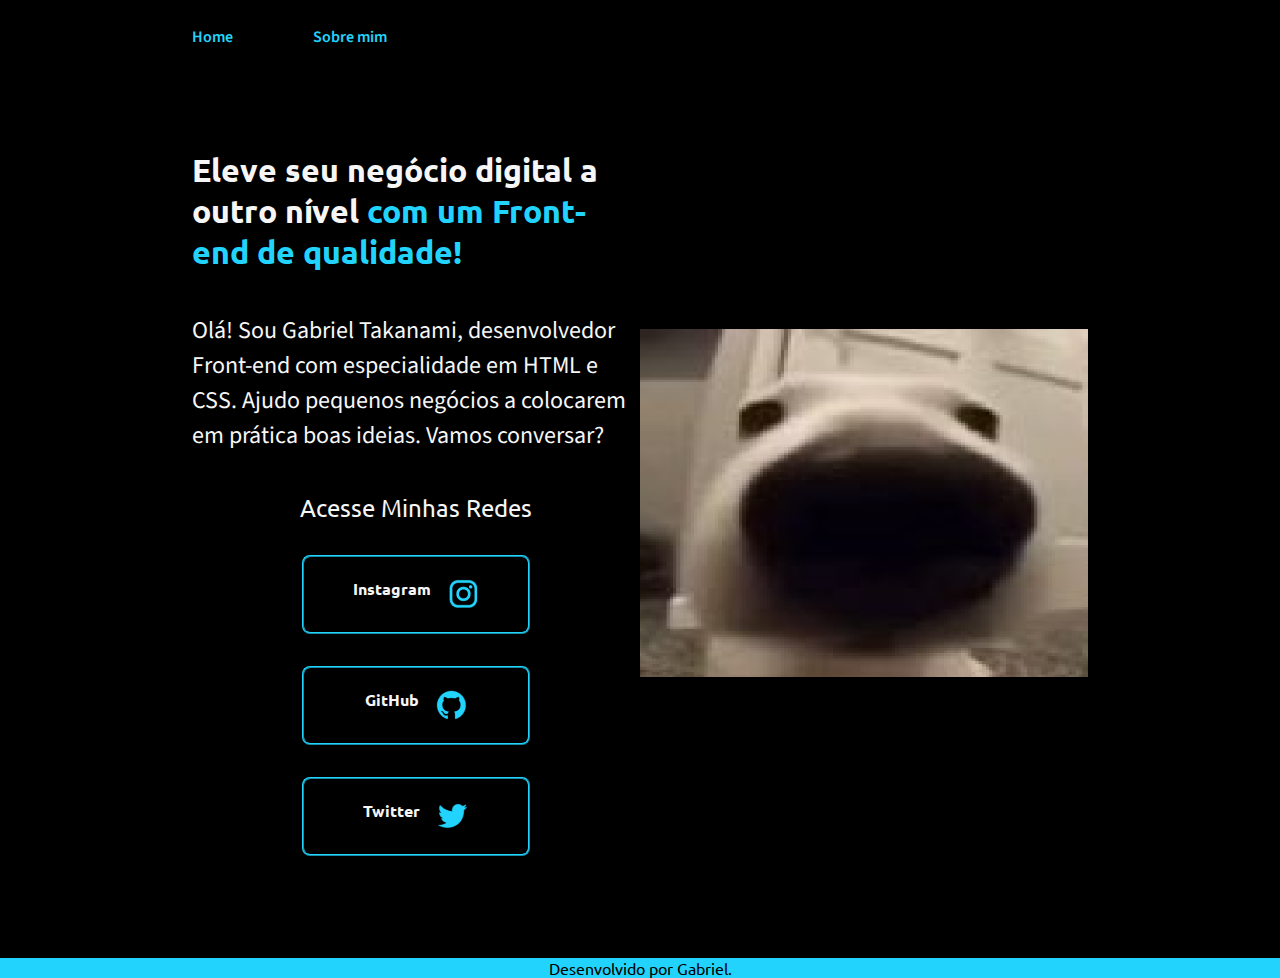
<file: index.html>
<!DOCTYPE html>
<html lang="pt-br">
<head>
    <meta charset="UTF-8"> 
    <meta http-equiv="X-UA-Compatible" content="IE=edge">
    <meta name="viewport" content="width=device-width, initial-scale=1.0">
    <title>Portifolio</title>
    <link rel="stylesheet" href="./styles/style.css">
</head>
<body>
    <header class="cabecalho">
        <nav class="cabecalho__menu">
            <a class="cabecalho__menu__link" href="index.html">Home</a>
            <a class="cabecalho__menu__link" href="about.html">Sobre mim</a>
        </nav>
    </header>
    <main class="apresentacao">
        <section class="apresentacao__conteudo">
            <h1 class="apresentacao__conteudo__titulo">Eleve seu negócio digital a outro nível 
                <strong class="titulo-destaque">com um Front-end de qualidade!
                </strong></h1>
                <p class="apresentacao__conteudo__texto">Olá! Sou Gabriel Takanami, desenvolvedor
                Front-end com especialidade em HTML e
                CSS. Ajudo pequenos negócios a
                colocarem em prática boas ideias. Vamos 
                conversar?</p>
                <div class="apresentacao__links">
                    <h2 class="apresentacao__links__subtitulo">Acesse Minhas Redes</h2>
                <a class="apresentacao__links__navegacao" href="https://instagram.com/gabrieltakanami">Instagram <img src="./assets/instagram.png"></a>
                <a class="apresentacao__links__navegacao" href="https://github.com/GabrielTakanami">GitHub <img src="./assets/github.png"></a>
                <a class="apresentacao__links__navegacao" href="https://twitter.com/HaruoTakanami">Twitter <img src="./assets/twitter.png"></a>
                </div>
            </section>
            <img class="apresentacao__imagem" src="./assets/image.png" alt="Foto">
    </main>
    <footer class="rodape">
        <p>Desenvolvido por Gabriel.</p>
    </footer>
</body>
</html>
</file>
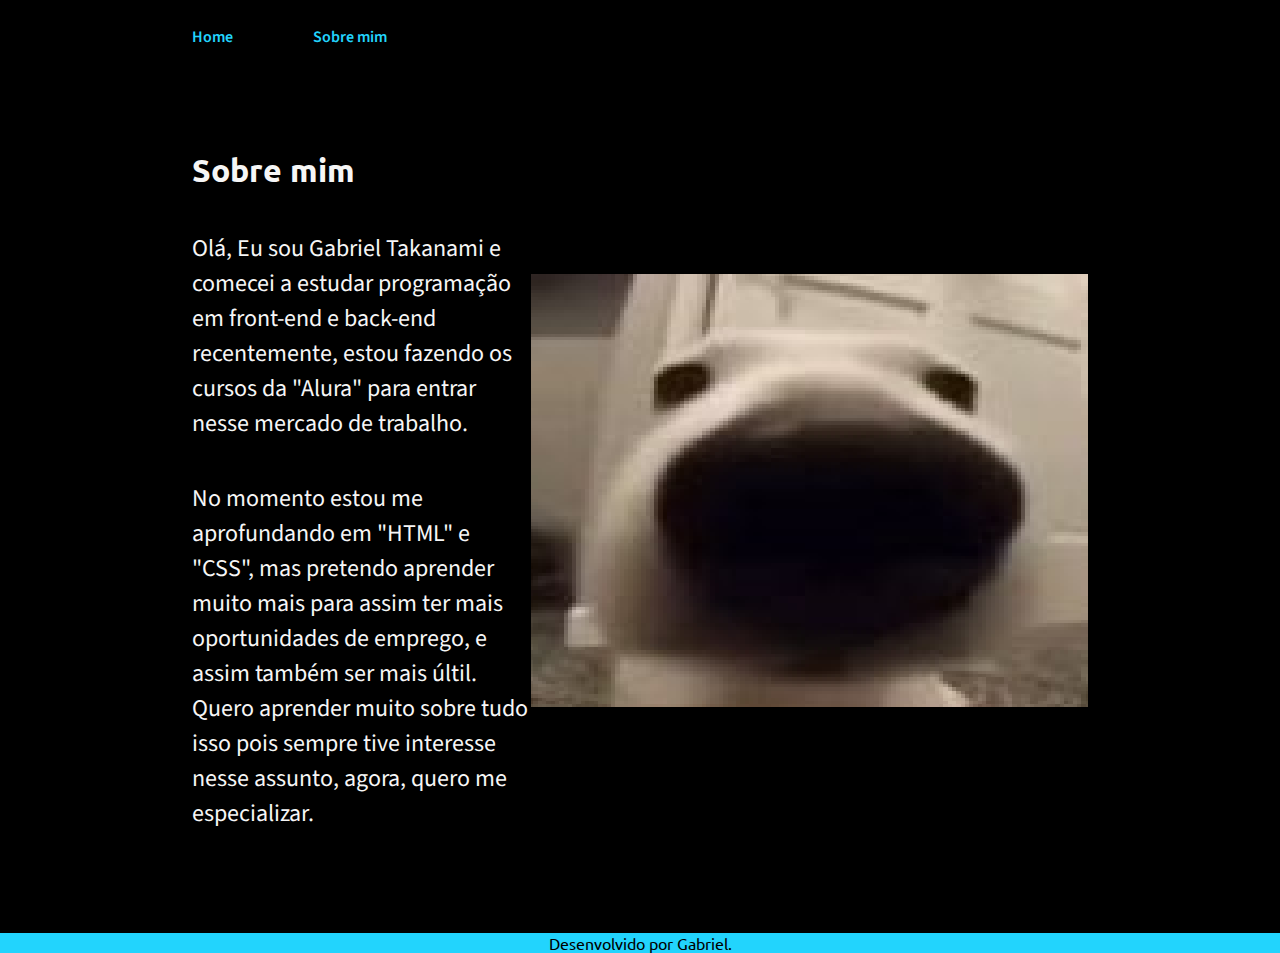
<file: about.html>
<!DOCTYPE html>
<html lang="pt-br">
<head>
    <meta charset="UTF-8">
    <meta http-equiv="X-UA-Compatible" content="IE=edge">
    <meta name="viewport" content="width=device-width, initial-scale=1.0">
    <title>Sobre mim</title>
    <link rel="stylesheet" href="./styles/style.css">
</head>
<body>
    <header class="cabecalho">
        <nav class="cabecalho__menu">
            <a class="cabecalho__menu__link" href="index.html">Home</a>
            <a class="cabecalho__menu__link" href="about.html">Sobre mim</a>
        </nav>
    </header>

    <main class="apresentacao">
        <section class="apresentacao__conteudo">
            <h1 class="apresentacao__conteudo__titulo">Sobre mim</h1>
            <p class="apresentacao__conteudo__texto">Olá, Eu sou Gabriel Takanami e comecei a estudar programação
                em front-end e back-end recentemente, estou fazendo os cursos
                da "Alura" para entrar nesse mercado de trabalho.
            </p>
            <p class="apresentacao__conteudo__texto">No momento estou me aprofundando em "HTML" e "CSS",
                mas pretendo aprender muito mais para assim ter mais oportunidades
                de emprego, e assim também ser mais últil.
                Quero aprender muito sobre tudo isso pois
                sempre tive interesse nesse assunto, agora,
                quero me especializar.
            </p>
        </section>
        <img src="./assets/image.png" alt="Foto">
    </main>

    <footer class="rodape">
        <p>Desenvolvido por Gabriel.</p>
    </footer>
</body>
</html>
</file>
<file: styles/style.css>
@import url('https://fonts.googleapis.com/css2?family=Source+Sans+Pro:wght@200&family=Ubuntu:wght@300&display=swap');

:root {
    --cor-primaria: #000000;
    --cor-secundaria: #F6F6F6;
    --cor-terciaria: #22d4fd;
}

*{
    margin: 0;
    padding: 0;
}
body {
    box-sizing: border-box;
    background-color: var(--cor-primaria);
    color: var(--cor-secundaria);
}

.titulo-destaque {
    color: var(--cor-terciaria);
}

.cabecalho__menu {
    display: flex;
    gap: 80px;
}

.cabecalho {
    padding: 2% 0% 0% 15%; 
}

.cabecalho__menu__link {
    font-family: 'Source Sans Pro', sans-serif;
    font-weight: 600;
    font-size: 1,5rem;
    color: var(--cor-terciaria);
    text-decoration: none;
}

.apresentacao {
    padding: 8% 15%;
    display: flex;
    align-items: center;
    justify-content: space-between;
}

.apresentacao__conteudo {
    width: 50%;
    display:flex;
    flex-direction: column;
    gap: 40px;
}

.apresentacao__conteudo__titulo {
    font-size: 2,25rem;
    font-family: 'Ubuntu', sans-serif;
}


.apresentacao__conteudo__texto {
    font-size: 24px;
    font-family: 'Source Sans Pro', sans-serif;

}

.apresentacao__links {
    display: flex;
    flex-direction: column;
    gap: 32px;
    justify-content: space-between;
    align-items: center;
}

.apresentacao__links__subtitulo {
    font-family: 'Ubuntu', sans-serif;
    font-weight: 400;
    font-size: 1,5rem;

}

.apresentacao__links__navegacao {
    display: flex;
    justify-content: center;
    gap: 16px;
    width: 50%;
    text-align: center;
    border-radius: 8px;
    font-size: 1,5rem;
    font-weight: 600;
    padding: 21.5px 0;
    text-decoration: none;
    color: var(--cor-secundaria);
    font-family: 'Ubuntu', sans-serif;
    border: 2px ridge var(--cor-terciaria);
    border-radius: 8px;
}

.apresentacao__links__link:hover {
    background-color: darkslategrey;
}


.apresentacao__imagem {
    width: 50%;
}

.rodape {
    font-family: 'Ubuntu', sans-serif;
    color: var(--cor-primaria);
    background-color: var(--cor-terciaria);
    padding: 24;
    text-align: center;
    font-size: 1,5rem;
    font-weight: 400;
}

@media (max-width: 1200px) {
    .cabecalho {
        padding: 6%;
    }

    .cabecalho__menu {
        justify-content: center;
    }

    .apresentacao {
        flex-direction: column-reverse;
        padding: 5%;
    }

    .apresentacao__conteudo {
        width: auto;
    }
}
</file>
